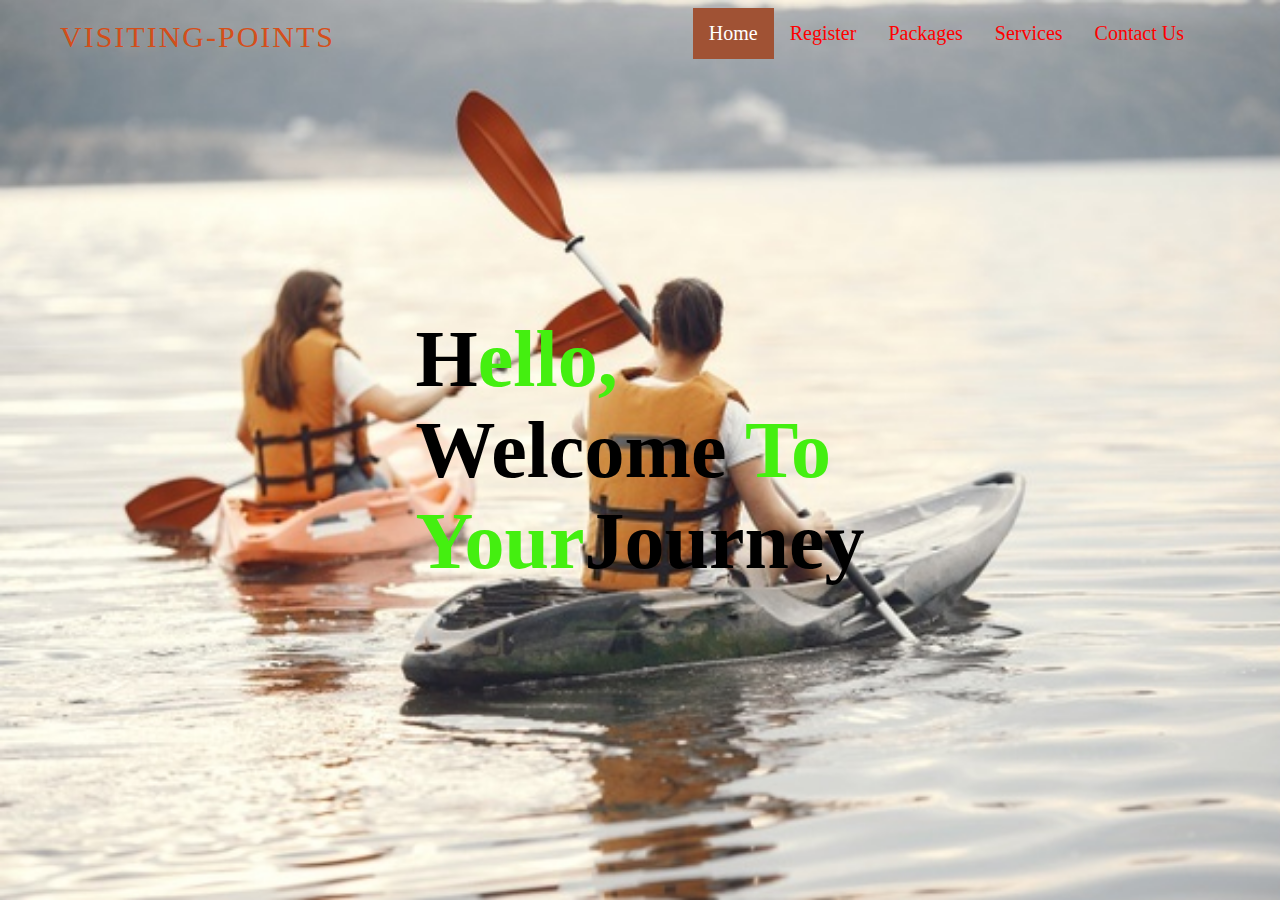
<file: index.html>
<!-- index.html -->
<!DOCTYPE html>
<html lang="en">
	<head>
		<link rel="stylesheet" href="./main1.css" />
		<link rel="stylesheet" href="https://cdnjs.cloudflare.com/ajax/libs/font-awesome/4.7.0/css/font-awesome.min.css">
		<title>Voyager</title>
	</head>
	<body>
<!-- Tour & Travel Website -->
<header>
<p class="navbar-brand" href="#">VISITING-POINTS</p>
<div class="topnav" id="myTopnav">
  <a href="index.html" class="active">Home</a>
  <a href="sign.html">Register</a>
  <a href="packages.html">Packages</a>
  <a href="service.html">Services</a>
  <a href="contact.html">Contact Us</a>
  <a href="javascript:void(0);" class="icon" onclick="myFunction()">
    <i class="fa fa-bars"></i>
  </a>
</div>
</header>
  <!-- Hero Section  -->
  <section id="hero">
    <div class="hero container">
      <div>
        <h1>H<span>ello,</span></h1>
        <h1>Welcome <span>To</span></h1>
        <h1><span>Your</span>Journey</h1>
      </div>
    </div>
  </section>
  <!-- End Hero Section  -->

  <!-- To make responsive -->
  <script>
	function myFunction() {
	  var x = document.getElementById("myTopnav");
	  if (x.className === "topnav") {
		x.className += " responsive";
	  } else {
		x.className = "topnav";
	  }
	}
	</script>
</body>
</html>
</file>
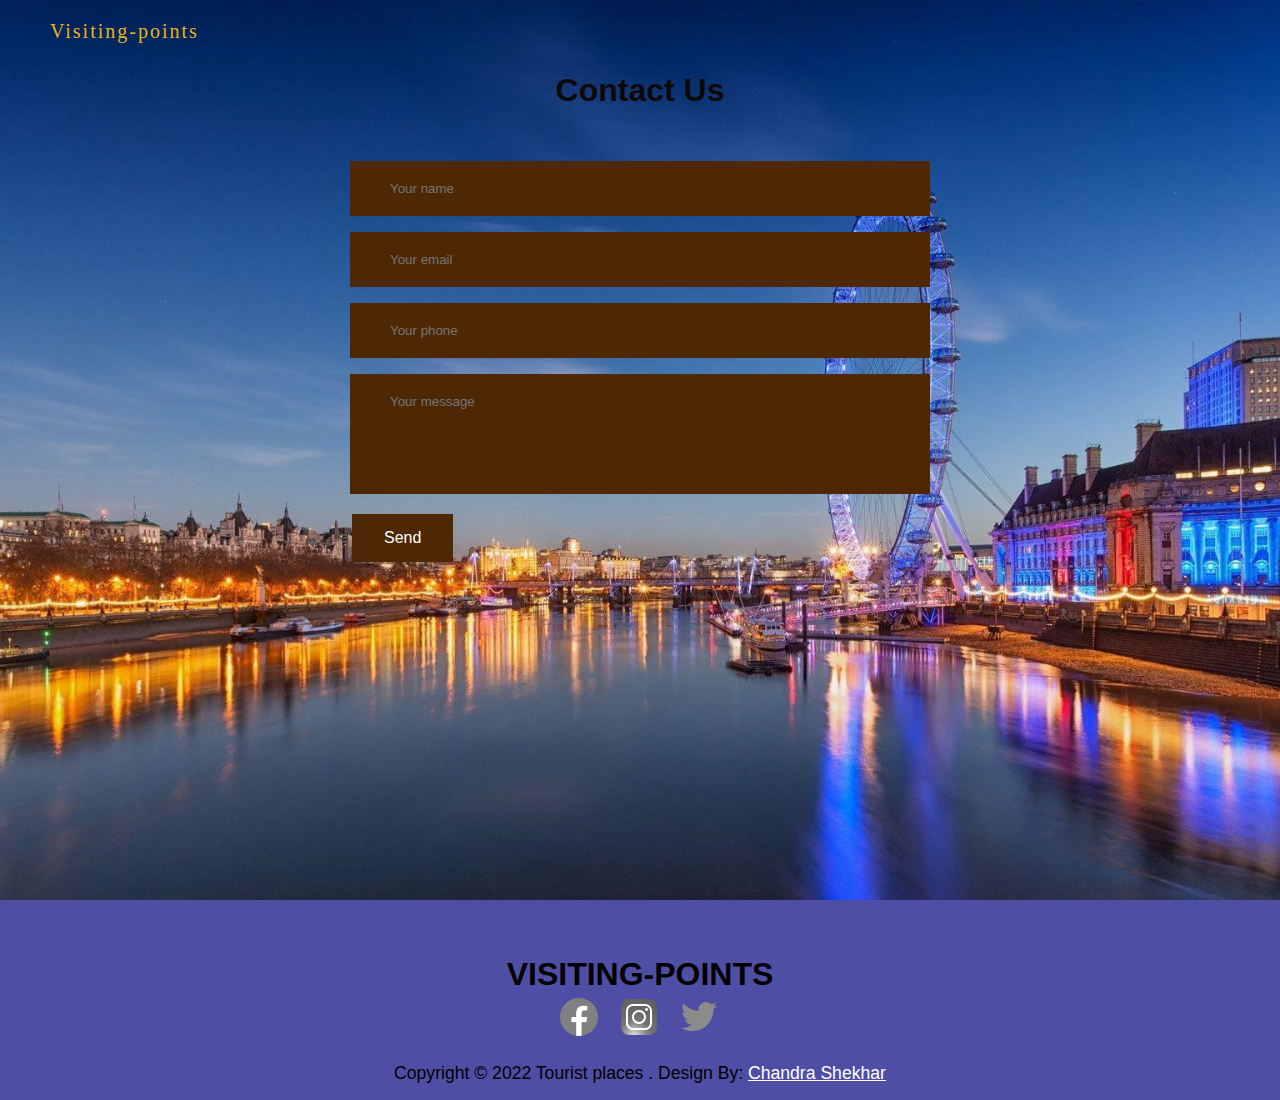
<file: contact.html>
<!-- contact.html -->
<!DOCTYPE html>
<html lang="en" dir="ltr">
  <head>
    <meta charset="utf-8">
    <title>Contact Us</title>
    <link rel="stylesheet" href="main1.css">
    <meta name="viewport" content="width=device-width, initial-scale=1">
     <style>
*{
  margin: 0;
  padding: 0;
  font-family: "montserrat",sans-serif;
}
body,html{
height: 100%;
} 
 .navbar-brand {
	    color: rgba(255, 192, 16, 0.932);
        font-size: 20px;
        font-family: Georgia, 'Times New Roman', Times, serif;
        letter-spacing: 2px;
        position: absolute;
        top: 20px;
        left: 50px;
}
.contact-section{
background: url("./original.jpg");
background-repeat:  no-repeat;
background-position: center ;
height: 100%;
  background-size: cover;
  
}
.contact-section h1{
  text-align: center;
  color: rgb(14, 8, 8);
}
.border{
  width: 100px;
  height: 10px;
  background: #34495e;
  margin: 40px auto;
}

.contact-form{
  max-width: 600px;
  margin: auto;
  padding: 0 10px;
  overflow: hidden;
}

.contact-form-text{
  display: block;
  width: 100%;
  box-sizing: border-box;
  margin: 16px 0;
  border: 0;
  background: #4e2804;
  padding: 20px 40px;
  outline: none;
  color: rgb(255, 255, 255);
  transition: 0.5s;
}
.contact-form-text:focus{
  box-shadow: 0 0 10px 4px  rgba(255, 192, 167, 0.932);;
}
textarea.contact-form-text{
  resize: none;
  height: 120px;
}
.contact-form-btn{
  background-color :#4e2804;
  border: none;
  color: white;
  padding: 15px 32px;
  text-align: center;
  text-decoration: none;
  display: inline-block;
  font-size: 16px;
  margin: 4px 2px;
  cursor: pointer;
}

.contact-form-btn:hover{
  background:#f59f7d;
}

/* Footer */
#footer .footer {
	min-height: 200px;
	flex-direction: column;
	padding-top: 50px;
	padding-bottom: 10px;
  background-color:rgb(78, 78, 165);
} 

#footer .social-icon {
	display: flex;
	margin-bottom: 20px;
}
#footer .social-item {
	height: 50px;
	width: 50px;
	margin: 0 5px;
}
#footer .social-item img {
	filter: grayscale(1);
	transition: .2s ease filter;
}
#footer .social-item:hover img {
	filter: grayscale(0);
}
  .footer-link {
    color:white;
    text-decoration:underline ;
  }
  .footer-link:hover { color: red; }  
  
  #footer p {
	color: black;
	font-size: 1.1rem;
}
/* End Footer */
</style> 
</head>
   
<body>
<div class="contact-section">
  <p class="navbar-brand" href="#">Visiting-points</p><br><br>

<br><br>
  <h1>Contact Us</h1>
 <br><br>
  <form class="contact-form" action="index.html" method="post">
    <input type="text" class="contact-form-text" placeholder="Your name">
    <input type="email" class="contact-form-text" placeholder="Your email">
    <input type="text" class="contact-form-text" placeholder="Your phone">
    <textarea class="contact-form-text" placeholder="Your message"></textarea>
    <input type="submit" class="contact-form-btn" value="Send">
  </form>
</div>

  <!-- Footer -->
  <section id="footer">
    <div class="footer container">
      <div class="brand"><h1>VISITING-POINTS</h1></div>
      <div class="social-icon">
        <div class="social-item">
          <a href="#"><img src="./icons8-facebook-48.png"/></a>
        </div>
        <div class="social-item">
          <a href="#"><img src="./icons8-instagram-48.png"/></a>
        </div>
        <div class="social-item">
          <a href="#"><img src="./icons8-twitter-48.png"/></a>
        </div>
      </div>
        <p class="text-white tm-footer-text">
            Copyright &copy; 2022 Tourist places
            . Design By:
            <a href="https://www.linkedin.com/in/chandra-shekhar-khandelwal-876934212"  class="footer-link">Chandra Shekhar</a>
          </p>
      </div>
      </section>
  </body>
</html>
</file>
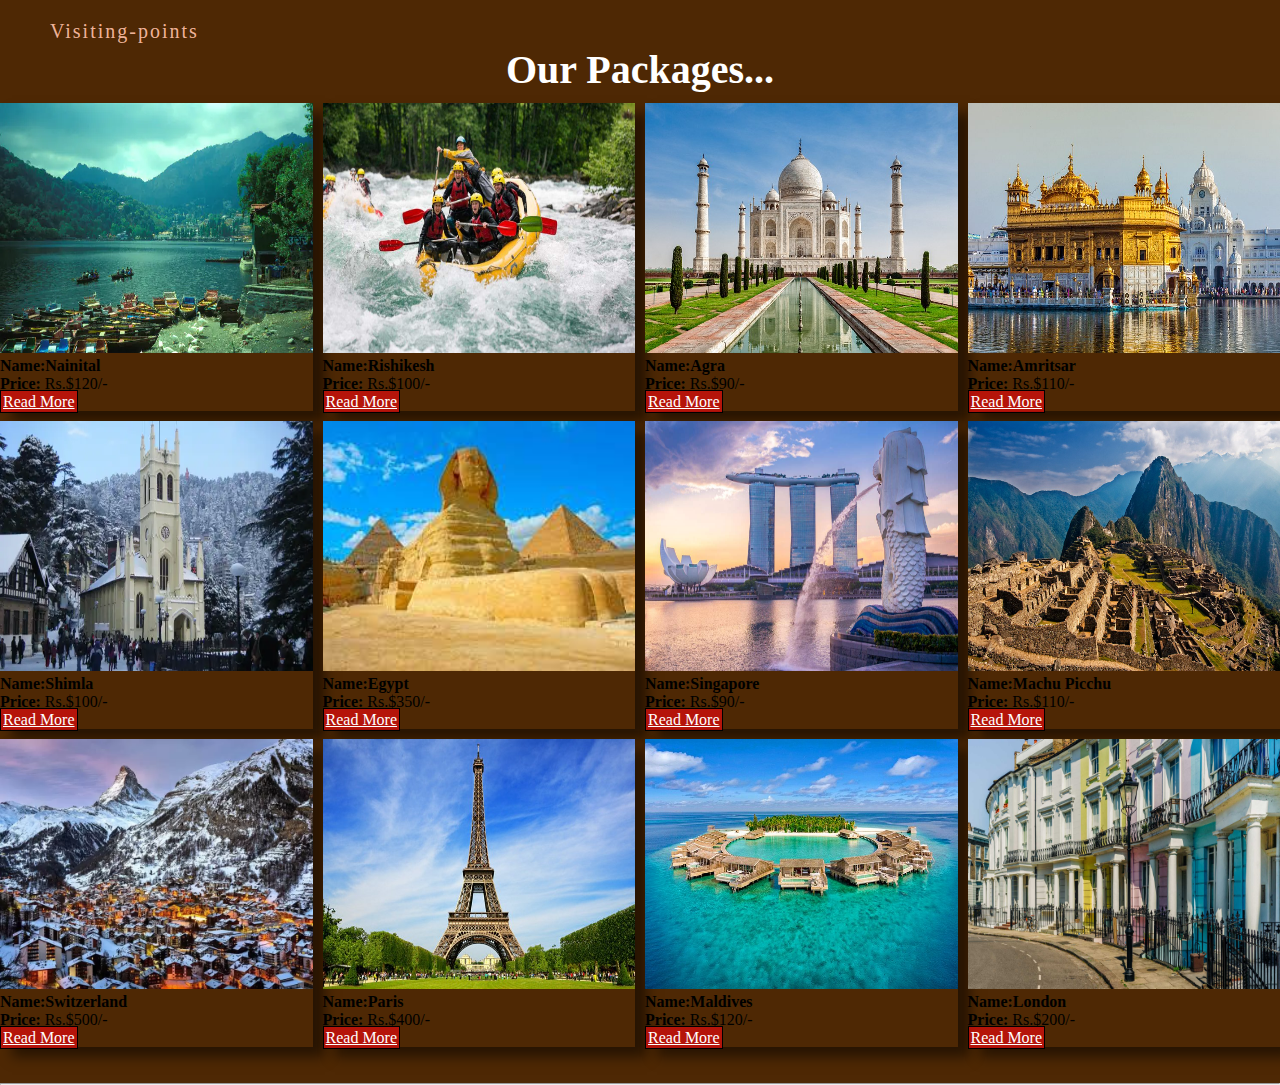
<file: packages.html>
<!-- packages.html -->
<!DOCTYPE html>
<html lang="en">
<head>
    <meta charset="UTF-8">
    <meta name="viewport" content="width=device-width, initial-scale=1.0">
    <link rel="stylesheet" href="main1.css">
    <title>Trips</title>
    <style>
    body{
        background-color:  #4e2804;
        font-family:  'Playfair Display', serif;
    }
    
    #our{
        text-align: center;
        font-size: 40px;
        color: white;
        padding: 10px;
    }
    .navbar-brand {
	    color: rgba(255, 192, 167, 0.932);
        font-size: 20px;
        font-family: Georgia, 'Times New Roman', Times, serif;
        letter-spacing: 2px;
        position: absolute;
        top: 20px;
        left: 50px;
}
    #info{
        display: grid;
        grid-template-columns: repeat(auto-fit,minmax(300px,1fr));
        grid-column-gap: 10px;
        grid-row-gap: 10px;
    }
    #info img{
        width: 100%;
    }
    #info img:hover{
        border-top-left-radius: 50px;
    }
    .img{
        box-sizing: border-box;
        box-shadow: 12px 10px 12px rgba(0, 0, 0, 0.5);
    }
    .img:hover{
        box-shadow: none;
        background-color: #fff;
        border-bottom-right-radius: 50px;
        border-top-left-radius: 50px;
    }
    
    .button{
        padding: 2px;
        background: rgba(224, 13, 13, 0.711);
        color: #fff;
        border:1px solid black;
        
    }
    .button:hover{
        background-color: chartreuse;
    }
 @media (max-width: 710px){

    .navbar-brand {
        font-size: 15px;
        top:20px;
        left:15px;
    }
}
</style>
</head>

<body>
    <p class="navbar-brand" href="#">Visiting-points</p><br><br>
    <h1 id="our">Our Packages...</h1>
    <div id="info">
 
 <div class="img">
    <img src="./nainital1.webp" height="250px">
    <div class="img-desc">
        <h4><b>Name:</b>Nainital</h4>
        <p><b>Price:</b> Rs.$120/-</p>
        <a href="#" class="button">Read More</a>
        </div>
</div>
        
 <div class="img">
    <img src="./Rafting_in_rishikesh_20200129130659.jpg" height="250px" >
    <div class="img-desc">
        <h4><b>Name:</b>Rishikesh</h4>
        <p><b>Price:</b> Rs.$100/-</p>
        <a href="#" class="button">Read More</a>
    </div>
</div>

 <div class="img">
    <img src="./india-top-attractions-taj-mahal.jpg" height="250px">
    <div class="img-desc">
        <h4><b>Name:</b>Agra</h4>
        <p><b>Price:</b> Rs.$90/-</p>
        <a href="#" class="button">Read More</a>
    </div>
</div>

<div class="img">
    <img src="./india-top-attractions-harmandir-sahib.jpg" height="250px">
    <div class="img-desc">
        <h4><b>Name:</b>Amritsar</h4>
        <p><b>Price:</b> Rs.$110/-</p>
        <a href="#" class="button">Read More</a>
    </div>
</div>

 <div class="img">
    <img src="./Shimla.webp" height="250px">
    <div class="img-desc">
        <h4><b>Name:</b>Shimla</h4>
        <p><b>Price:</b> Rs.$100/-</p>
        <a href="#" class="button">Read More</a>
    </div>
</div>

<div class="img">
    <img src="./download (1).jfif" height="250px">
    <div class="img-desc">
        <h4><b>Name:</b>Egypt</h4>
        <p><b>Price:</b> Rs.$350/-</p>
        <a href="#" class="button">Read More</a>
    </div>
</div>

<div class="img">
    <img src="./singapore.jpg" height="250px" >
    <div class="img-desc">
        <h4><b>Name:</b>Singapore</h4>
        <p><b>Price:</b> Rs.$90/-</p>
        <a href="#" class="button">Read More</a>
    </div>
</div>

<div class="img">
    <img src="./Machu_Picchu,_Peru.jpg" height="250px" >
    <div class="img-desc">
        <h4><b>Name:</b>Machu Picchu</h4>
        <p><b>Price:</b> Rs.$110/-</p>
        <a href="#" class="button">Read More</a>
    </div>
</div>

<div class="img">
    <img src="./featured_122.webp" height="250px">
    <div class="img-desc">
        <h4><b>Name:</b>Switzerland</h4>
        <p><b>Price:</b> Rs.$500/-</p>
        <a href="#" class="button">Read More</a>
    </div>
</div>

<div class="img">
    <img src="./eiffel-tower.jpg" height="250px">
    <div class="img-desc">
        <h4><b>Name:</b>Paris</h4>
        <p><b>Price:</b> Rs.$400/-</p>
        <a href="#" class="button">Read More</a>
    </div>
</div>

<div class="img">
    <img src="./maldives.jpg" height="250px" >
    <div class="img-desc">
        <h4><b>Name:</b>Maldives</h4>
        <p><b>Price:</b> Rs.$120/-</p>
        <a href="#" class="button">Read More</a>
    </div>
</div>

<div class="img">
    <img src="./london-uk-townhomes-lead-LONDONTG0521-81fb4f991a1e4d0d9153d89444838094.jpg" height="250px" >
    <div class="img-desc">
        <h4><b>Name:</b>London</h4>
        <p><b>Price:</b> Rs.$200/-</p>
        <a href="#" class="button">Read More</a>
    </div>
</div>
    </div><br><br>
    <hr>
</body>
</html>
</file>
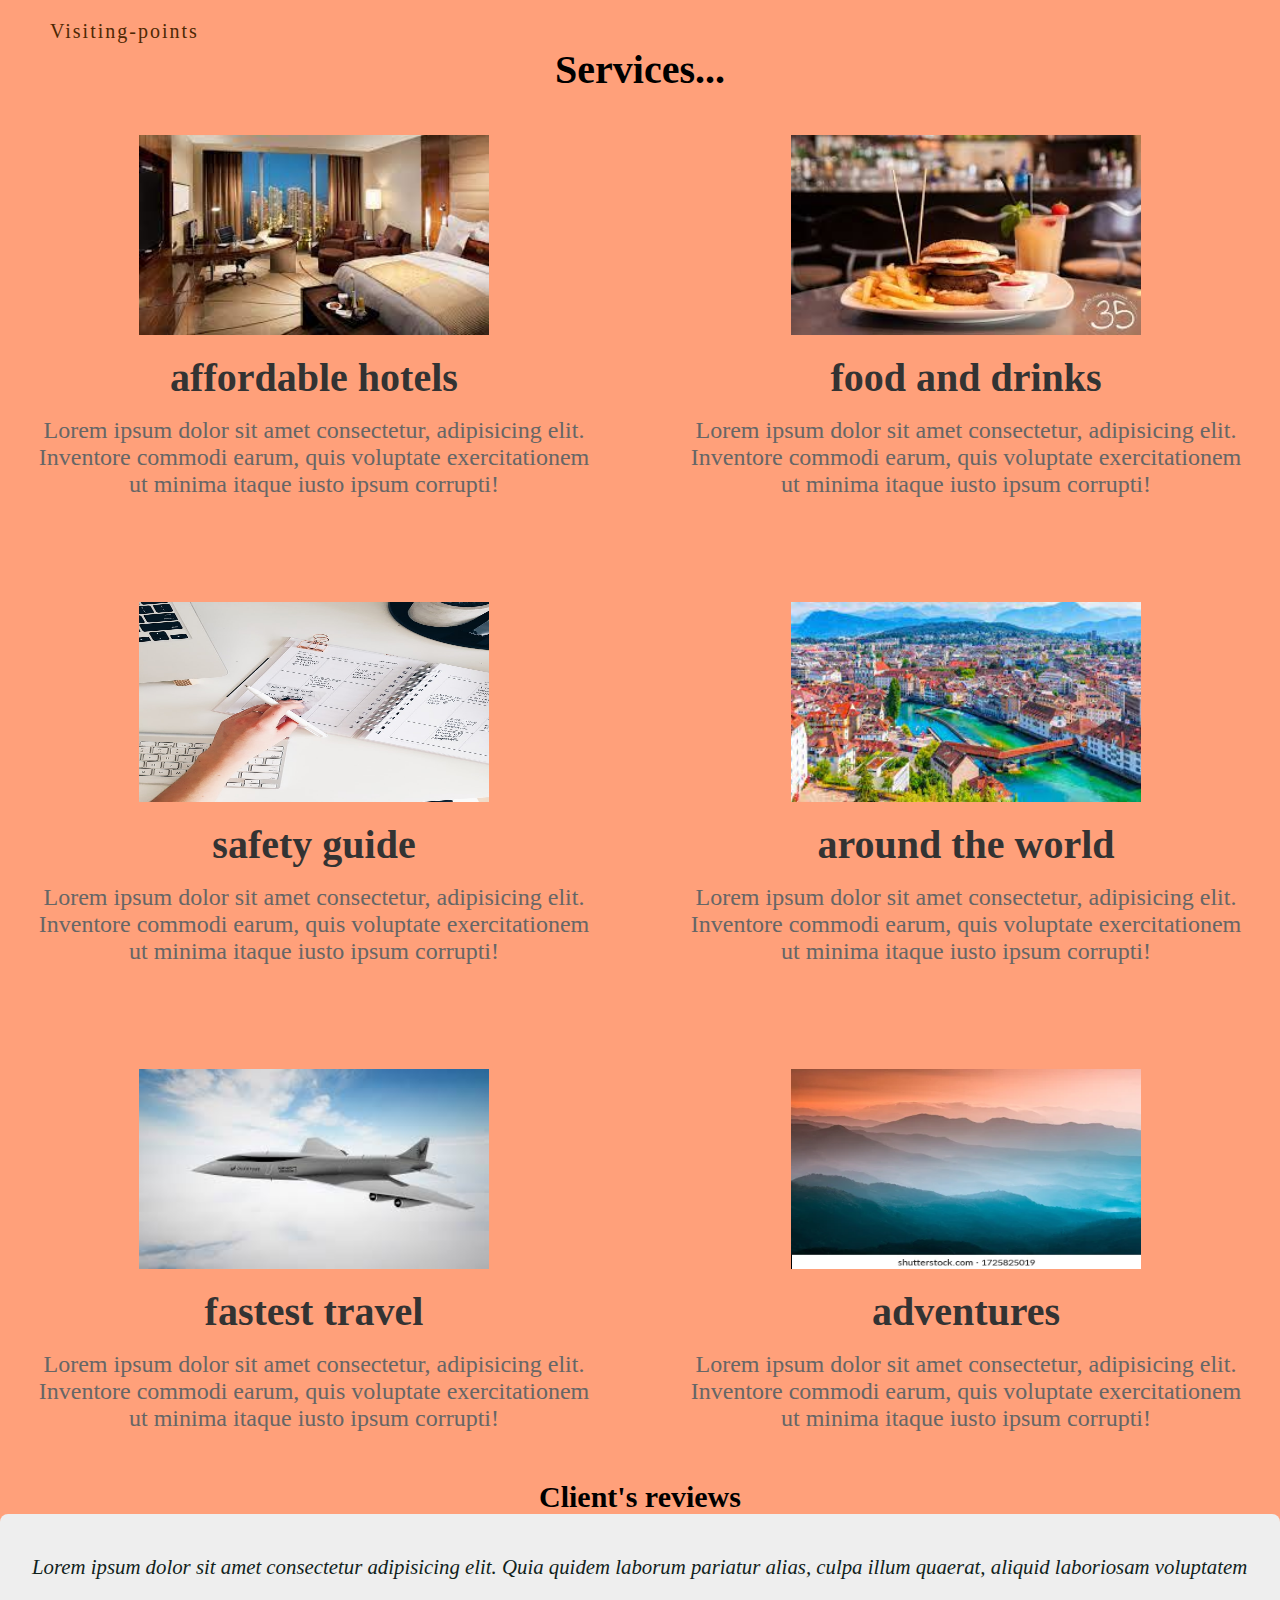
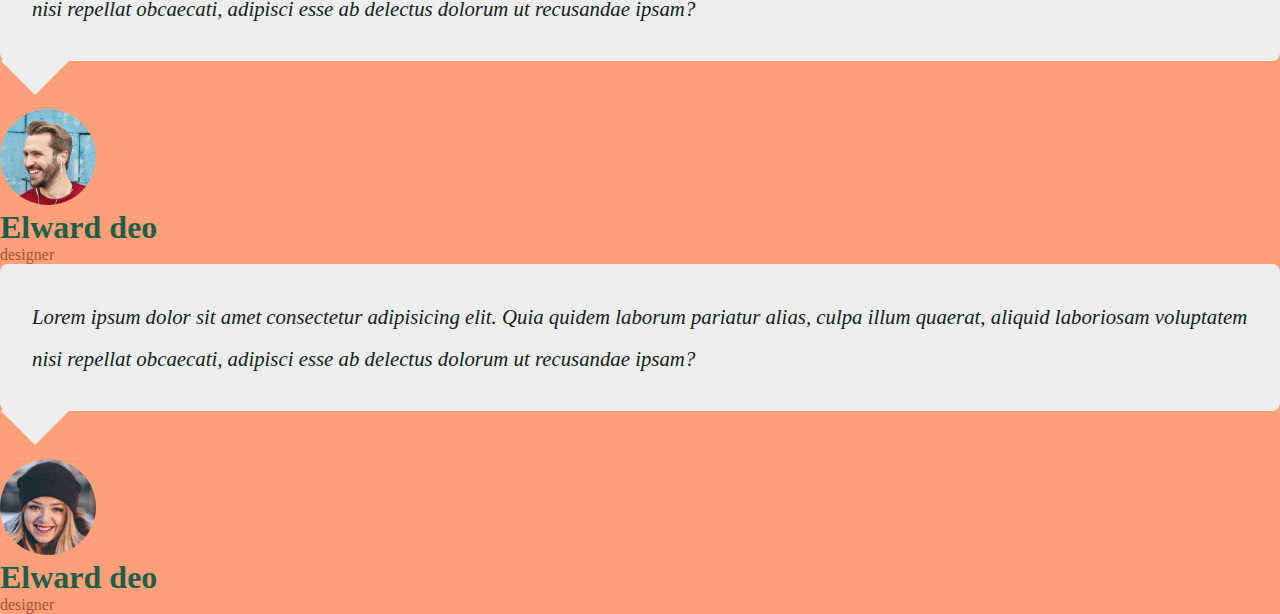
<file: service.html>
<!-- service.html -->
<!DOCTYPE html>
<html lang="en">
  <head>
    <meta charset="utf-8">
    <title>Services</title>
    <link rel="stylesheet" href="main1.css">
    <meta name="viewport" content="width=device-width, initial-scale=1">
    <style>
       
.services .box-container{
    display: flex;
    flex-wrap: wrap;
    gap:1.5rem;
  }
  
  .services .box-container .box{
    flex: 1 30rem;
    padding:2rem;
    text-align: center;
  }
  
  .services .box-container .box i{
    font-size: 5rem; 
  }
  
  .services .box-container .box h3{
    font-size: 2.5rem;
    color:#333;
  }
  
  .services .box-container .box img:hover{
    transform: scale(1.1);
    transition: 1s;
  }

  .services .box-container .box p{
    font-size: 1.5rem;
    color:#666;
    padding:1rem 0;
  }

    body{
         background-color:lightsalmon; 
        font-family:  'Playfair Display', serif;
    }
    
    #our{
        text-align: center;
        font-size: 40px;
        color:black;
        padding: 10px;
    }
    .navbar-brand {
	    color: #4e2804;
        font-size: 20px;
        font-family: Georgia, 'Times New Roman', Times, serif;
        letter-spacing: 2px;
        position: absolute;
        top: 20px;
        left: 50px;
}

@media (max-width: 710px){

.navbar-brand {
    font-size: 15px;
    top:20px;
    left:15px;
}
}
</style>
</head>

<body>
    <p class="navbar-brand" href="#">Visiting-points</p><br><br>
    <h1 id="our">Services...</h1>   
    <section class="services" id="services">

    <div class="box-container">

        <div class="box">
            <img src="./download (3).jfif" height="200px" width="350px" alt="">
            <i class="fas fa-hotel"></i>
            <h3>affordable hotels</h3>
            <p>Lorem ipsum dolor sit amet consectetur, adipisicing elit. Inventore commodi earum, quis voluptate exercitationem ut minima itaque iusto ipsum corrupti!</p>
        </div>
        <div class="box">
            <img src="./images.jfif" height="200px" width="350px" alt="">
            <i class="fas fa-utensils"></i>
            <h3>food and drinks</h3>
            <p>Lorem ipsum dolor sit amet consectetur, adipisicing elit. Inventore commodi earum, quis voluptate exercitationem ut minima itaque iusto ipsum corrupti!</p>
        </div>
        <div class="box">
            <img src="./img-1.png" height="200px" width="350px" alt="">
            <i class="fas fa-bullhorn"></i>
            <h3>safety guide</h3>
            <p>Lorem ipsum dolor sit amet consectetur, adipisicing elit. Inventore commodi earum, quis voluptate exercitationem ut minima itaque iusto ipsum corrupti!</p>
        </div>
        <div class="box">
            <img src="./download (2).jfif" width="350px" height="200px" alt="">
            <i class="fas fa-globe-asia"></i>
            <h3>around the world</h3>
            <p>Lorem ipsum dolor sit amet consectetur, adipisicing elit. Inventore commodi earum, quis voluptate exercitationem ut minima itaque iusto ipsum corrupti!</p>
        </div>
        <div class="box">
            <img src="./images (1).jfif" height="200px" width="350px" alt="">
            <i class="fas fa-plane"></i>
            <h3>fastest travel</h3>
            <p>Lorem ipsum dolor sit amet consectetur, adipisicing elit. Inventore commodi earum, quis voluptate exercitationem ut minima itaque iusto ipsum corrupti!</p>
        </div>
        <div class="box">
            <img src="./mountains-under-mist-morning-amazing-260nw-1725825019.webp" width="350px" height="200px" alt="">
            <i class="fas fa-hiking"></i>
            <h3>adventures</h3>
            <p>Lorem ipsum dolor sit amet consectetur, adipisicing elit. Inventore commodi earum, quis voluptate exercitationem ut minima itaque iusto ipsum corrupti!</p>
        </div>
    </div>
         
<!-- reviews section starts  -->

<section class="reviews" id="reviews">

  <h1 class="heading" align="center"> Client's reviews </h1>

  <div class="swiper review-slider">

      <div class="swiper-wrapper">

          <div class="swiper-slide slide">
              <p class="text">Lorem ipsum dolor sit amet consectetur adipisicing elit. Quia quidem laborum pariatur alias, culpa illum quaerat, aliquid laboriosam voluptatem nisi repellat obcaecati, adipisci esse ab delectus dolorum ut recusandae ipsam?</p>
              <div class="user">
                  <img src="./pic-1.png" alt="">
                  <div class="info">
                      <h3>Elward deo</h3>
                      <span>designer</span>
                  </div>
              </div>
          </div>

          <div class="swiper-slide slide">
              <p class="text">Lorem ipsum dolor sit amet consectetur adipisicing elit. Quia quidem laborum pariatur alias, culpa illum quaerat, aliquid laboriosam voluptatem nisi repellat obcaecati, adipisci esse ab delectus dolorum ut recusandae ipsam?</p>
              <div class="user">
                  <img src="./pic-2.png" alt="">
                  <div class="info">
                      <h3>Elward deo</h3>
                      <span>designer</span>
                  </div>
              </div>
          </div>
      </div>
  </div>

</section> 
</body>
</html>
</file>
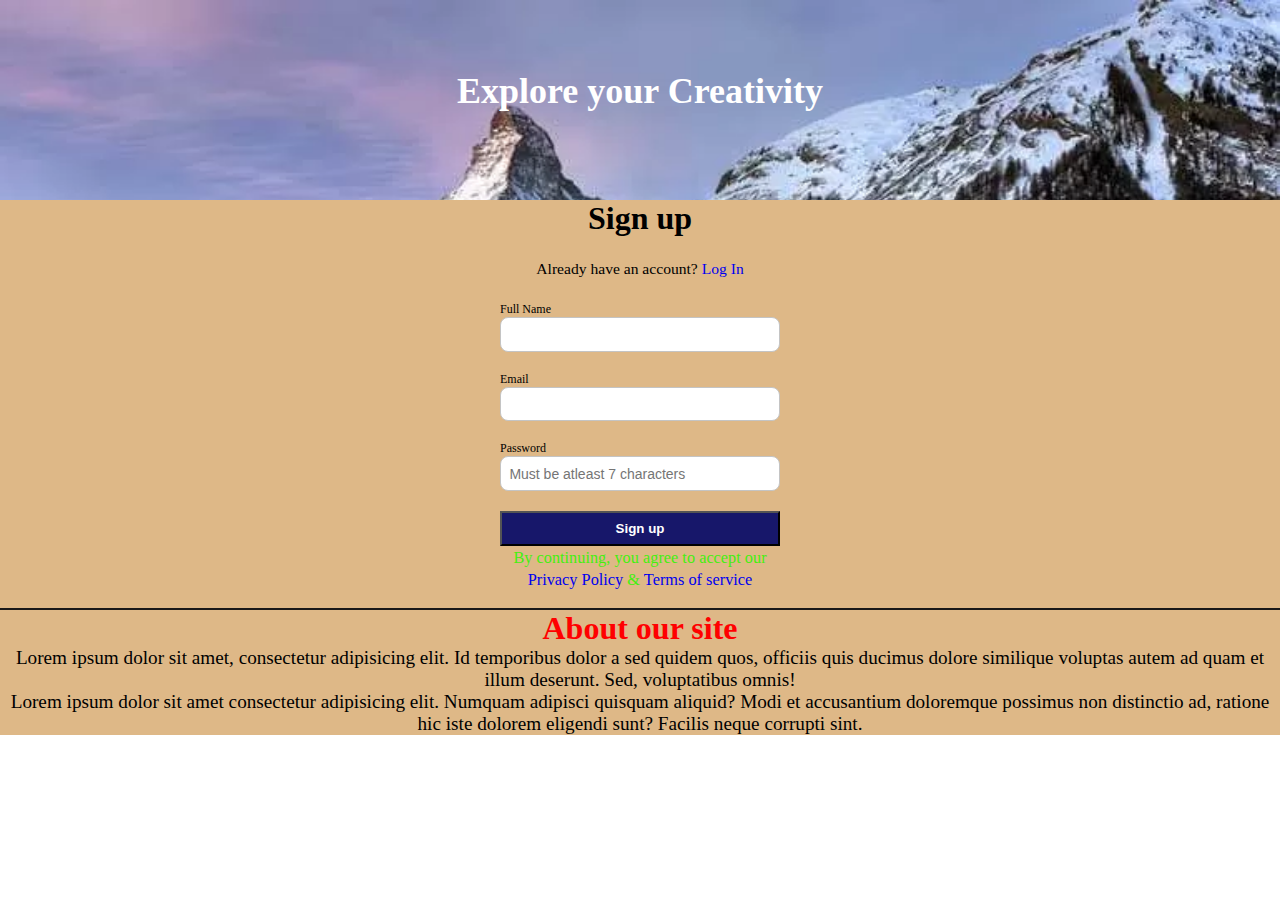
<file: sign.html>
<!-- sign.html -->
<!DOCTYPE html>
<html lang="en">
<head>
    <meta charset="UTF-8">
    <meta http-equiv="X-UA-Compatible" content="IE=edge">
    <meta name="viewport" content="width=device-width, initial-scale=1.0">
    <link rel="stylesheet" href="main1.css">
    <title>Registration</title>
    <style>
        
  body{ 
     padding: 0;
     margin: 0;
     font-family: cursive;
     font-weight: 500;
  } 
.section-small {
    max-width: 900px;
    margin-left: auto;
    margin-right: auto;
    padding-top: 10;
  }
 
  p {
    font-size: 1.3em;
    text-align: center;
  }
  
  h1{
    font-size: 2.25rem;
    font-weight: 700;
    color:white;
  }
  h2{
    font-size: 2rem;
    font-weight: 700;
  }
  a{
    text-decoration: none;
    color:var(#233975)
  }
  a:hover{
    text-decoration:underline;
  }
  .small{
    font-size: 85%;
    text-align: center;
  }
  .screen{
    display: flex;
    flex-direction: column;
  }
  .left{
    height: 200px;
    background:url(./featured_122.webp);
    background-size: cover;
    text-align: center;
  }
  .right{
    background-color: burlywood;
  }
  .left, .right{
    display: flex;
    justify-content: center;
    align-items: center;
  }
 
  .right .copy{
    color: black;
    text-align: center;
  }
  .right .copy p{
    margin: 1.5em 0;
    font-size: 0.975rem;
  }
  .right form{
    width: 280px;
  }
  form input[type="text"],
  form input[type="email"],
  form input[type="password"]{
    display: block;
    width: 100%;
    box-sizing: border-box;
    border-radius: 8px;
    border: 1px solid #c4c4c4;
    padding: 0.6em;
    margin-bottom: 1.25rem;
    font-size: 0.875rem;
  }
  label{
    display: block;
    font-size: 0.75rem;
  }
  .input-container.password{
    position: relative;    
  }
  .signup-btn{
    display: block;
    width: 100%;
    color: white;
    background-color: rgb(23, 23, 106);
    font-weight: 700;
    padding: 0.5rem;
  }
  .signup-btn:hover{
    background: #2c4893;
    cursor: pointer;
  }
/* about site */
.section-header{
    color: red;
    font-size:2rem;
}
.section-small {
    background-color: burlywood;
    max-width: 100%;
  }
  p {
    font-size: 1.2em;
    text-align: center;
  }
   hr {
    width: 100%;
    border: 0.5px solid rgba(9, 8, 8, 0.935);
  }   
</style>
</head>

     <body>
        <div class="screen">
            <div class="left">
                <section class="copy">
                    <h1>Explore your Creativity</h1><br>
                </section>
            </div>
            <div class="right">
                <form> 
                    <section class="copy">
                        <h2>Sign up</h2>
                        <div class="login-container">
                            <p>Already have an account? <a href="#">Log In</a></p>
                        </div>
                    </section>
                    <div class="input-container name">
                        <label for="fname">Full Name</label>
                        <input id="fname" name="fname" type="text">
                    </div>
                    <div class="input-container email">
                        <label for="email">Email</label>
                        <input id="email" name="email"type="email">                        
                    </div>
                    <div class="input-container password">
                        <label for="password">Password</label>
                        <input id="password" name="password" placeholder="Must be atleast 7 characters"type="password">                        
                    </div>
                    <!-- <button class="signup-btn" type="submit">Sign up</button> -->
                    <input type="submit" class="signup-btn" value="Sign up" onclick="myFunction()">
                    <script>
                       function myFunction(){
                        alert("You are registered");
                       }
                      </script>
                    <section class="copy-legal">
                        <p><span class="small">By continuing, you agree to accept our <br> <a href="#">Privacy Policy</a>
                            &amp; <a href="#">Terms of service</a></span></p>
                    </section><br>
                </form>
            </div>
        </div>  
     <hr/>
     <section class="section section-small">
        <h2 class="section-header" align="center" >About our site</h2>
        <p>
        Lorem ipsum dolor sit amet, consectetur 
        adipisicing elit. Id temporibus dolor a 
        sed quidem quos, officiis quis ducimus 
        dolore similique voluptas autem ad quam et
         illum deserunt. Sed, voluptatibus omnis!
        </p>
        <p class="mb-0">
         Lorem ipsum dolor sit amet consectetur adipisicing
          elit. Numquam adipisci quisquam aliquid? Modi et 
          accusantium doloremque possimus non distinctio ad,
          ratione hic iste dolorem eligendi sunt? Facilis
          neque corrupti sint.
        </p>
      </section> 

</body>
</html>
</file>
<file: main1.css>
/* main1.css */
* {
	margin: 0px;
	padding: 0px;
	box-sizing: border-box;
}
body {
	font-family:cursive;
}

.container {
	min-height: 100vh;
	width: 100%;
	display: flex;
	align-items: center;
	justify-content: center;
}
.cta {
	display: inline-block;
	padding: 10px 30px;
	color: black;
	border: 3px solid darkred;
	font-size: 2rem;
    font-family:fantasy ;
	text-decoration: none;
	text-transform: uppercase;
	letter-spacing: .1rem;
	margin-top: 30px;
}
.cta:hover{
	background-color: aqua;
}
#hero {
	background-image: url(./img-1.jpg);
	background-size: cover;
	position: relative;
	z-index: -1;
	width: 100%;
}

#hero h1 {
	font-size: 5rem;
	position: relative;
}
/* End hero section */

/* review */
.reviews .slide .text {
	padding: 2rem;
	font-size: 1.3rem;
	font-style: italic;
	background: #eee;
	border-radius: .5rem;
	color: #10221b;
	line-height: 2;
	position: relative;
	z-index: 0;
	margin-bottom: 3rem;
  }
  
  .reviews .slide .text::before {
	content: '';
	position: absolute;
	bottom: -1.5rem;
	left: .7rem;
	height: 3rem;
	width: 3rem;
	background: #eee;
	-webkit-transform: rotate(45deg);
			transform: rotate(45deg);
  }
  
  .reviews .slide .user img {
	height: 6rem;
	width: 6rem;
	border-radius: 50%;
  }
  
  .reviews .slide .user h3 {
	font-size: 2rem;
	color: #215e48;
  }
  .info span{
	color: #a05234;
 }
 .reviews .heading{
	font-size: 30px;
 }
/* menu */
 
.topnav {
	overflow: hidden;
	background-color: transparent;
	position:absolute;
	top:8px;
	right:80px;
  }
  
  .topnav a {
	float: left;
	display: block;
	color:red;
	text-align: center;
	padding: 14px 16px;
	text-decoration: none;
	font-size: 20px;
  }
  
  .topnav a:hover {
	background-color: rgb(230, 165, 140);
	color: black;
  }
  
  .topnav a.active {
	background-color: #a05234;
	color: white;
  }
  
  .topnav .icon {
	display: none;
  }
  
  @media screen and (max-width: 630px) {
	.topnav a:not(:first-child) {display: none;}
	.topnav a.icon {
	  float: right;
	  display: block;
	  
	}
  }
  
  @media screen and (max-width: 700px) {
	.topnav.responsive {position: absolute;
	  position: absolute;
	  right: 1px;
	  top: 1px;}
	
	.topnav.responsive .icon {
	  position: absolute;
	  right: 1px;
	  top: 1px;
	}
	.topnav.responsive a {
	  float: none;
	  display: block;
	  text-align: left;
	}
  }
  .navbar-brand {
	color: rgba(218, 72, 14, 0.932);
    font-size: 30px;
    font-family: Georgia, 'Times New Roman', Times, serif;
	letter-spacing: 2px;
	position: absolute;
	top: 20px;
	left: 60px;
  }
  
@media (max-width: 710px){

	.navbar-brand {
	  font-size: 20px;
	  top:20px;
	  left:15px;
	}
}
span{
	color: rgb(68, 239, 16);
}

.blogs .heading{
	background-color: #cec5c2;
}
.heading span{
	padding-left: 40%;
	font-size: 30px;
}
.heading h1{
	padding-left: 35%;
	font-size: 33px;
}
</file>
